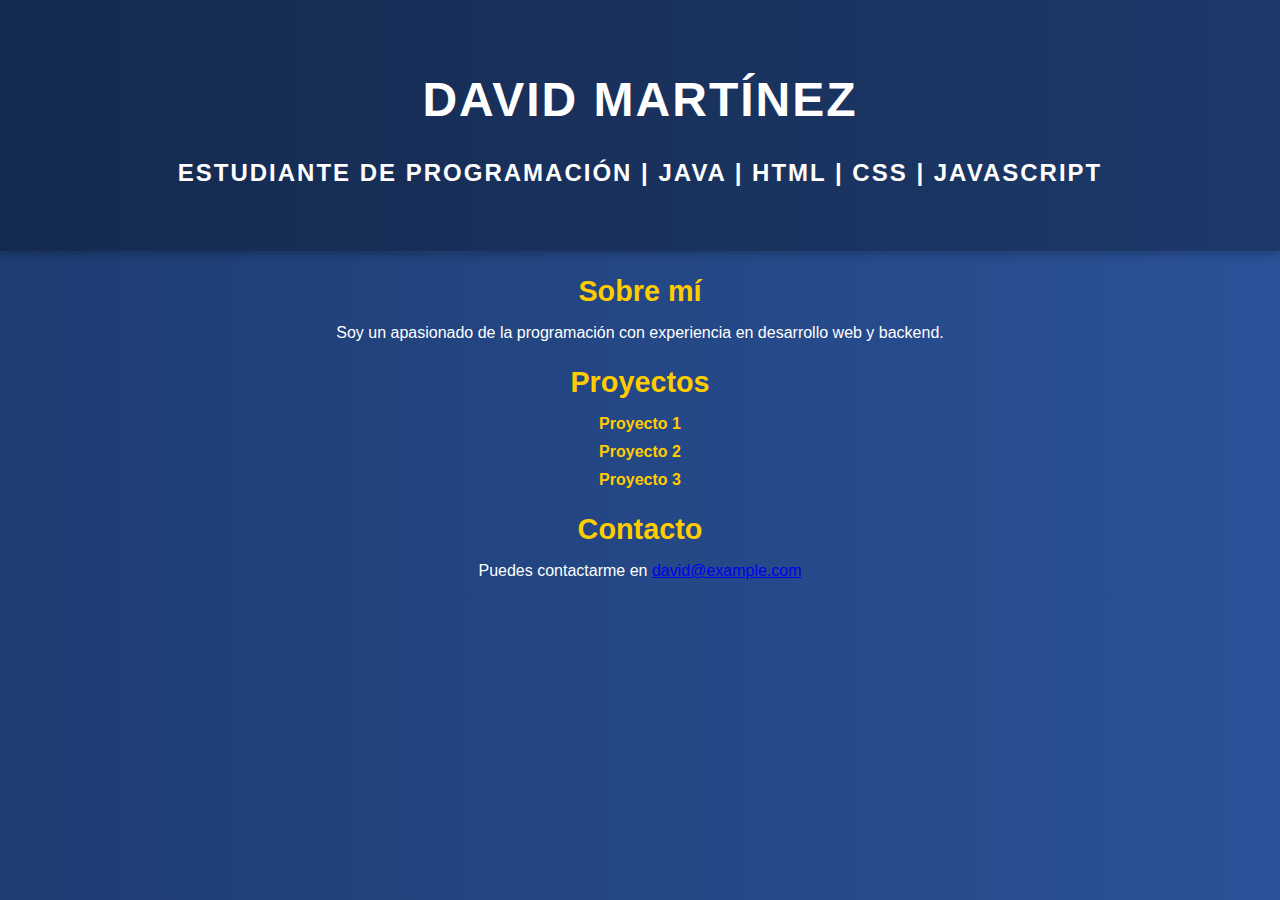
<file: index.html>
<!DOCTYPE html>
<html lang="en">
<head>
    <meta charset="UTF-8">
    <meta name="viewport" content="width=device-width, initial-scale=1.0">
    <title>Portfolio</title>
    <link rel="stylesheet" href="styles.css">
    <link href="https://fonts.googleapis.com/css2?family=Roboto:wght@400;700&display=swap" rel="stylesheet">
</head>
<body>
    <header>
        <h1>David Martínez</h1>
        <p>Estudiante de programación | Java | HTML | CSS | JavaScript</p>
    </header>
    
    <section id="about">
        <h2>Sobre mí</h2>
        <p>Soy un apasionado de la programación con experiencia en desarrollo web y backend.</p>
    </section>
    
    <section id="projects">
        <h2>Proyectos</h2>
        <ul>
            <li><a href="#">Proyecto 1</a></li>
            <li><a href="#">Proyecto 2</a></li>
            <li><a href="#">Proyecto 3</a></li>
        </ul>
    </section>
    
    <section id="contact">
        <h2>Contacto</h2>
        <p>Puedes contactarme en <a href="mailto:david@example.com">david@example.com</a></p>
    </section>
</body>
</html>
</file>
<file: styles.css>
body {
    font-family: 'Poppins', sans-serif;
    margin: 0;
    padding: 0;
    background: linear-gradient(to right, #1e3c72, #2a5298);
    color: #ffffff;
    text-align: center;
}

header {
    background: rgba(0, 0, 0, 0.3);
    padding: 40px 20px;
    font-size: 1.5rem;
    font-weight: bold;
    text-transform: uppercase;
    letter-spacing: 2px;
    box-shadow: 0 4px 8px rgba(0, 0, 0, 0.2);
}

.container {
    max-width: 900px;
    margin: 40px auto;
    display: flex;
    flex-direction: column;
    gap: 20px;
}

.card {
    background: rgba(255, 255, 255, 0.1);
    padding: 20px;
    border-radius: 12px;
    box-shadow: 0 6px 12px rgba(0, 0, 0, 0.2);
    transition: transform 0.3s ease, background 0.3s ease;
    backdrop-filter: blur(10px);
}

.card:hover {
    transform: translateY(-5px);
    background: rgba(255, 255, 255, 0.2);
}

h2 {
    color: #ffcc00;
    font-size: 1.8rem;
    margin-bottom: 10px;
}

ul {
    list-style: none;
    padding: 0;
}

ul li {
    margin: 10px 0;
}

ul li a {
    text-decoration: none;
    color: #ffcc00;
    font-weight: bold;
    transition: color 0.3s ease;
}

ul li a:hover {
    color: #ffd633;
    text-decoration: underline;
}

.contact a {
    color: #ffcc00;
    font-weight: bold;
    font-size: 1.1rem;
    transition: color 0.3s;
}

.contact a:hover {
    color: #ffd633;
    text-decoration: underline;
}
</file>
